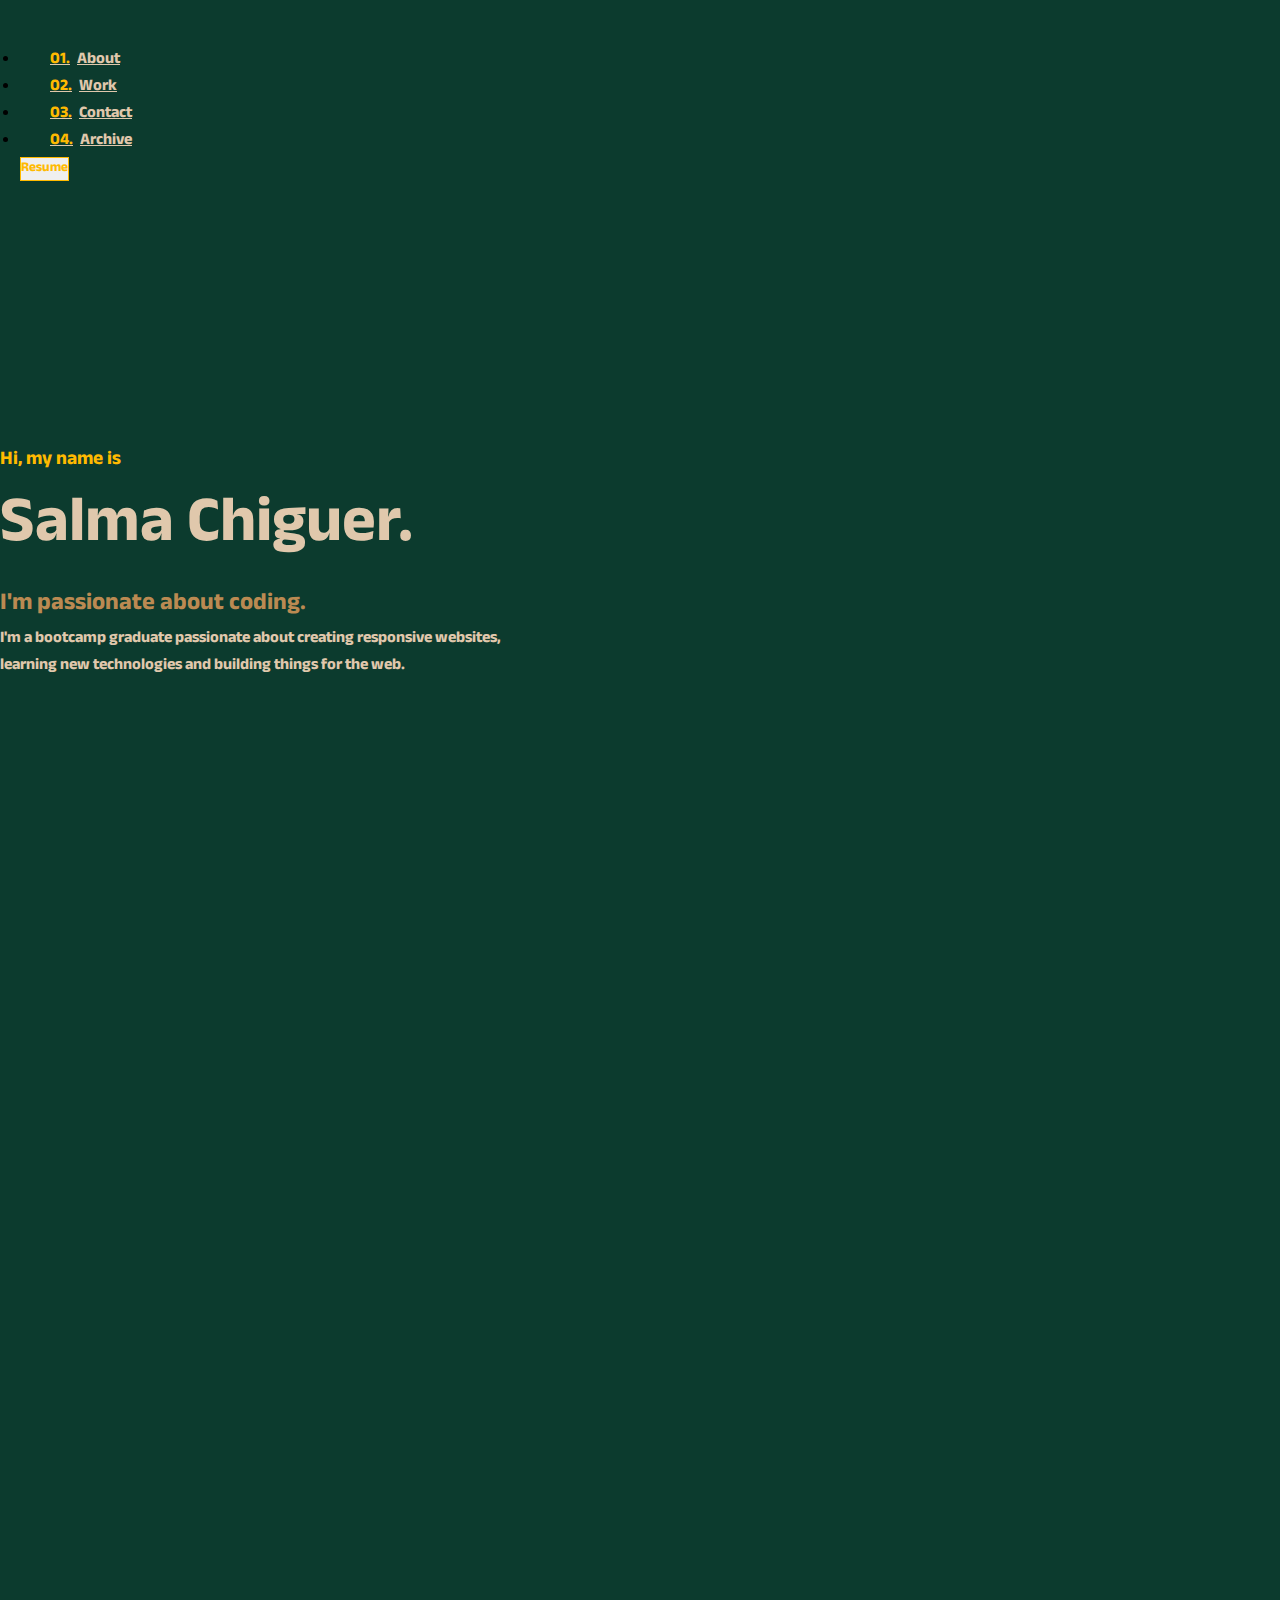
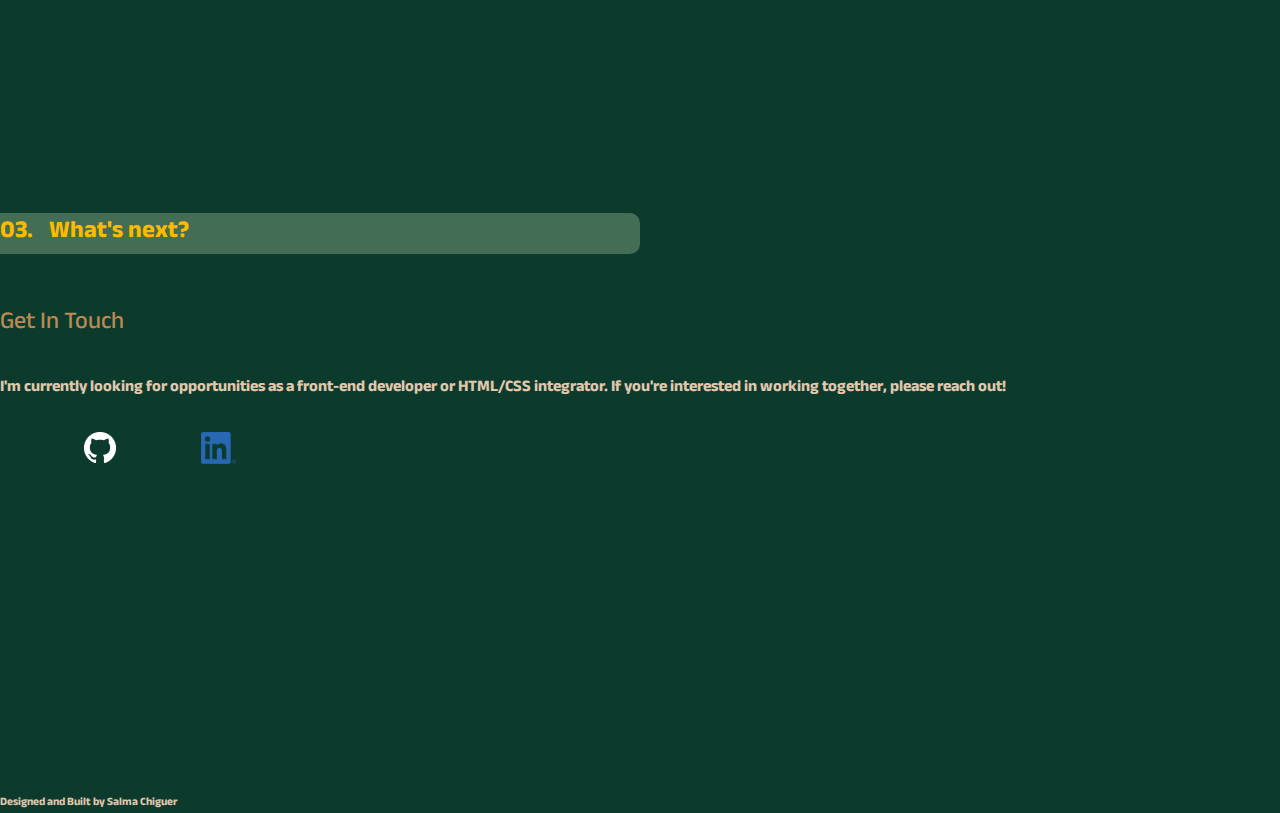
<file: index.html>
<!DOCTYPE html>
<html lang="en">
<head>
    <meta charset="UTF-8">
    <meta http-equiv="X-UA-Compatible" content="IE=edge">
    <meta name="viewport" content="width=device-width, initial-scale=1.0">
    <!--Bootstrap CSS-->
    <link rel="stylesheet" href="https://cdn.jsdelivr.net/npm/bootstrap@4.6.1/dist/css/bootstrap.min.css" integrity="sha384-zCbKRCUGaJDkqS1kPbPd7TveP5iyJE0EjAuZQTgFLD2ylzuqKfdKlfG/eSrtxUkn" crossorigin="anonymous">
    <!--CSS-->
    <link rel="stylesheet" href="style.css">
    <!--Font-->
    <link rel="preconnect" href="https://fonts.googleapis.com">
    <link rel="preconnect" href="https://fonts.gstatic.com" crossorigin>
    <link href="https://fonts.googleapis.com/css2?family=Anek+Odia:wght@200&display=swap" rel="stylesheet">
    <!--AOS-->
    <link href="https://unpkg.com/aos@2.3.1/dist/aos.css" rel="stylesheet">
    <title>Salma Chiguer</title>
</head>
<body>
        <nav class="navbar navbar-expand-lg">
            <button class="navbar-toggler" type="button" data-toggle="collapse" data-target="#navbarNav" aria-controls="navbarNav" aria-expanded="false" aria-label="Toggle navigation">
              <span class="navbar-toggler-icon"></span>
            </button>
            <div class="collapse navbar-collapse justify-content-end" id="navbarNav">
              <ul class="navbar-nav">
                <li class="nav-item active">
                  <a class="nav-link" href="#about"><span>01.</span>About</a>
                </li>
                <li class="nav-item">
                  <a class="nav-link" href="#projects"><span>02.</span>Work</a>
                </li>
                <li class="nav-item">
                  <a class="nav-link" href="#contact"><span>03.</span>Contact</a>
                </li>
                <li class="nav-item">
                  <a class="nav-link" href="/archive.html" target="_blank"><span>04.</span>Archive</a>
                </li>
              </ul>
              <a href="/assets/Chiguer-Salma-Resume-EN.pdf" target="_blank"><button class="btn my-2 my-sm-0 resume-btn">Resume</button></a>
            </div>
          </nav>
          <!-- first page -->
          <header>
              <div class="intro-section container">
                <h3>Hi, my name is</h3>
                <h1>Salma Chiguer.</h1>
                <h2>I'm passionate about coding.</h2>
                <p>I'm a bootcamp graduate passionate about creating responsive websites,<br>
                    learning new technologies and building things for the web.
                </p>
              </div>
              <div class="area" >
                <ul class="circles">
                        <li></li>
                        <li></li>
                        <li></li>
                        <li></li>
                        <li></li>
                        <li></li>
                        <li></li>
                        <li></li>
                        <li></li>
                        <li></li>
                </ul>
        </div >
          </header>
          <!-- second page -->
          <main id="about">
              <div data-aos="fade-up-right" class="about-section container">
                  <div class="row">
                      <div class="col-md-6">
                        <div class="title-highlight"><h4><span>01.</span>About Me</h4></div>

                        <p>Hello! My name is Salma. I'm a bootcamp graduate(2021) and I enjoy creating things for the web.
                          I'm mainly interested in web development.</p>
          
                          <p>I'm passionate about learning new technologies and improving
                              my skills. 
                          </p>
          
                          <p>Here are some technologies I work with:
                              <ul class="skills-list">
                                  <li>JavaScript (ES6+)</li>
                                  <li>Bootstrap</li>
                                  <li>SASS</li>
                                  <li>Github / Git</li>
                              </ul>
                          </p>
                      </div>
                      <div class="col-md-6">
                          <div class="container my-picture">
                          </div>
                      </div>  
                  </div>
              </div>
            </main>
            <!-- third page -->
              <div id="projects">
                <div class="projects-section container" data-aos="fade-up-right">
                    <div class="title-highlight"><h4><span>02.</span>Some things I've built</h4></div>
                    <!--first row-->
                    <div class="row row-cols-1 row-cols-md-2">
                        <div class="col mb-4 project-one">
                          <div class="card"data-aos="flip-left" >
                            <img src="/assets/images/Untitled3.png" class="card-img-top" alt="...">
                            <div class="card-body project-description">
                              <h5 class="card-title"><a href="https://steady-weather-app.netlify.app/" target="_blank">a weather app</a></h5>
                              <p class="card-text">A minimal weather app that provides real time weather through a free api.</p>
                              <div class="tech-stack"><p>Weather API</p><p>JavaScript</p></div>
                              <div class="github-link"><a href="https://steady-weather-app.netlify.app/" target="_blank"><img src="/assets/icons/GitHub-Mark-Light-32px.png" alt=""></a></div>
                            </div>
                          </div>
                        </div>
                        <div class="col mb-4 project-two">
                          <div class="card" data-aos="flip-left">
                            <img src="/assets/images/portfolio screenshot.png" class="card-img-top" alt="...">
                            <div class="card-body project-description">
                              <h5 class="card-title"><a href="https://sm-portfolio.netlify.app/" target="_blank">my portfolio</a></h5>
                              <p class="card-text">My portfolio where I display my projects and technologies I work with.</p>
                              <div class="tech-stack"><p>AOS</p><p>Bootstrap</p><p>SASS</p></div>
                              <div class="github-link"><a href="https://sm-portfolio.netlify.app/" target="_blank"></a><img src="/assets/icons/GitHub-Mark-Light-32px.png" alt=""></a></div>
                            </div>
                          </div>
                        </div>
                    </div>
                    <div class="row row-cols-1 row-cols-md-2">
                      <div class="col mb-4 project-three">
                        <div class="card"  data-aos="flip-left">
                          <img src="/assets/images/todolist.png" class="card-img-top" alt="...">
                          <div class="card-body project-description">
                            <h5 class="card-title"><a href="https://minimalist-todo-en.netlify.app" target="_blank">to do list</a></h5>
                            <p class="card-text">a miminal todo list to practice creating CRUD apps.</p>
                            <div class="tech-stack"><p>Vanilla JS</p></div>
                            <div class="github-link"><a href="https://minimalist-todo-en.netlify.app" target="_blank"><img src="/assets/icons/GitHub-Mark-Light-32px.png" alt=""></a></div>
                          </div>
                        </div>
                      </div>
                  </div>
                </div>
              </div>
              <!-- forth page -->
              <div id="contact" class="text-center">
                <div class="contact-section">
                  <div class="section-title"><span>03.</span>What's next?</div>
                  <h2>Get In Touch</h2>
                  <div class="container">
                    <p>I'm currently looking for opportunities as a front-end developer or HTML/CSS integrator. 
                      If you're interested in working together, please reach out!
                    </p>
                  </div>
                  <div class="contact-info container" id="contact-info">
                    <a href="https://github.com/ChiguerSalma" target="_blank"><img src="/assets/icons/GitHub-Mark-Light-32px.png" alt="GitHub icon"></a>
                    <a href="https://www.linkedin.com/in/salma-chiguer-166397228" target="_blank"><img src="/assets/icons/LI-In-Bug.png" alt="LinkedIn icon" class="contact-icon"></a>
                  </div>
                </div>
              </div>
              <div class="portfolio-copyright text-center">
                <p>Designed and Built by Salma Chiguer</p>
              </div>

        <!--Bootstrap JS-->
        <script src="https://cdn.jsdelivr.net/npm/jquery@3.5.1/dist/jquery.slim.min.js" integrity="sha384-DfXdz2htPH0lsSSs5nCTpuj/zy4C+OGpamoFVy38MVBnE+IbbVYUew+OrCXaRkfj" crossorigin="anonymous"></script>
        <script src="https://cdn.jsdelivr.net/npm/bootstrap@4.6.1/dist/js/bootstrap.bundle.min.js" integrity="sha384-fQybjgWLrvvRgtW6bFlB7jaZrFsaBXjsOMm/tB9LTS58ONXgqbR9W8oWht/amnpF" crossorigin="anonymous"></script>
        <!--AOS-->
        <script src="https://unpkg.com/aos@2.3.1/dist/aos.js"></script>
        <!--JS-->
        <script src="/main.js"></script>
    </body>
</html>
</file>
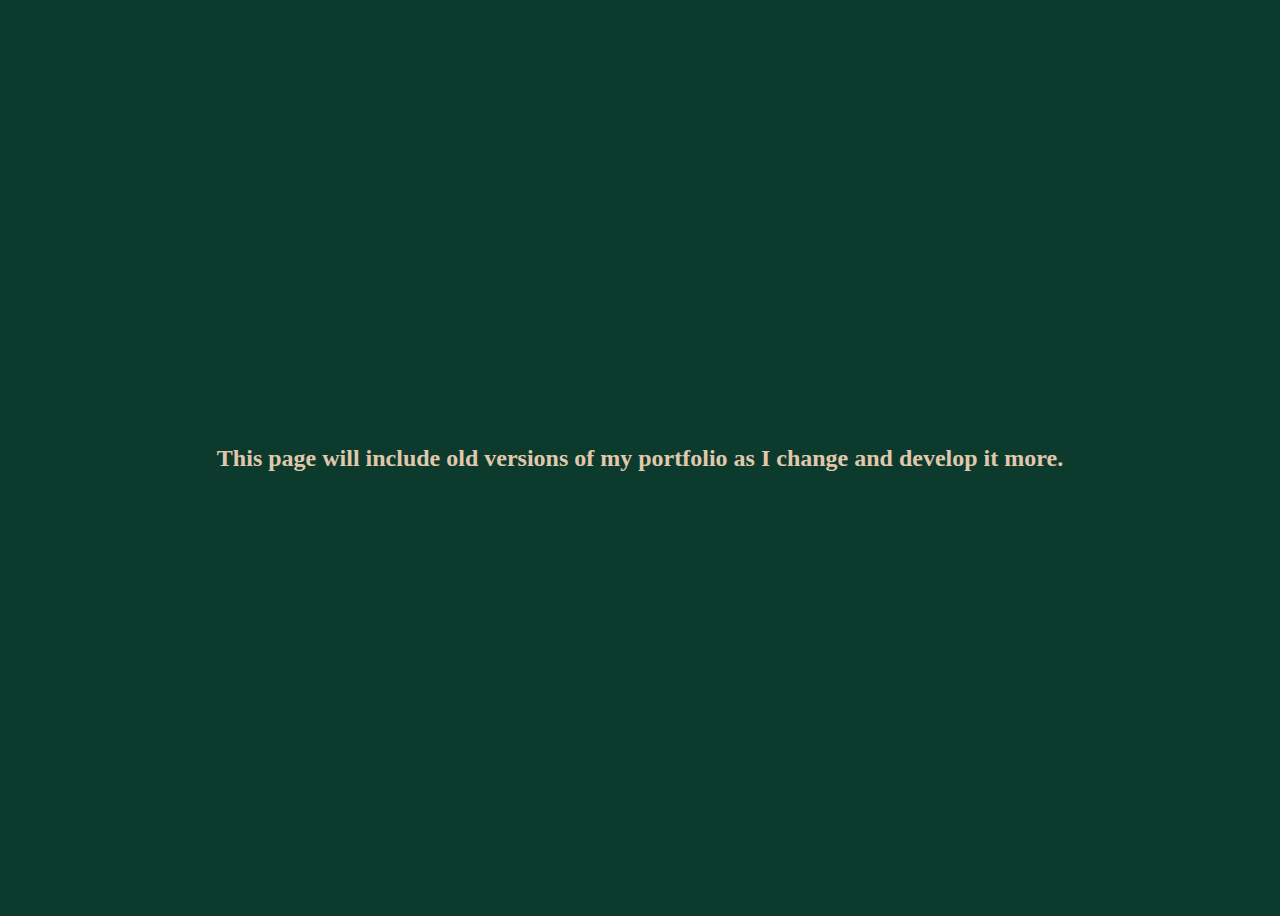
<file: archive.html>
<!DOCTYPE html>
<html lang="en">
<head>
    <meta charset="UTF-8">
    <meta http-equiv="X-UA-Compatible" content="IE=edge">
    <meta name="viewport" content="width=device-width, initial-scale=1.0">
    <link rel="stylesheet" href="style2.css">
    <title>Archive</title>
</head>
<body>
    <div class="main-container">
        <p>This page will include old versions of my portfolio as I change and develop it more.</p>
    </div>
</body>
</html>
</file>
<file: style2.css>
body {
  background-color: #0c3b2e;
}

.main-container {
  display: flex;
  flex-direction: column;
  justify-content: center;
  align-items: center;
  height: 100vh;
}
.main-container p {
  color: #e0c8ac;
  font-size: 1.5rem;
  font-weight: 700;
}

/*# sourceMappingURL=style2.css.map */
</file>
<file: style.css>
@charset "UTF-8";
@keyframes animate {
  0% {
    transform: translateY(0) rotate(0deg);
    opacity: 1;
    border-radius: 0;
  }
  100% {
    transform: translateY(-1000px) rotate(720deg);
    opacity: 0;
    border-radius: 50%;
  }
}
@keyframes morph {
  0%, 100% {
    border-radius: 42% 56% 72% 28%/42% 42% 56% 48%;
  }
  33% {
    border-radius: 72% 28% 48% 48%/28% 28% 72% 72%;
  }
  66% {
    border-radius: 100% 56% 56% 100%/100% 100% 56% 56%;
  }
}
* {
  margin: 0;
  padding: 0;
  box-sizing: border-box;
  font-family: "Anek Odia", sans-serif;
}

html {
  scroll-behavior: smooth;
}

button {
  appearance: none;
  border: none;
  outline: none;
}

body {
  background-color: #0c3b2e;
}
body::-webkit-scrollbar {
  width: 0.5rem;
}
body::-webkit-scrollbar-track {
  box-shadow: inset 0 0 6px rgba(0, 0, 0, 0.3);
}
body::-webkit-scrollbar-thumb {
  background-color: #BB8A52;
  outline: 1px solid #BB8A52;
  border-radius: 10px;
}

.navbar {
  background-color: transparent;
  padding: 20px;
  z-index: 9999999;
}
.navbar .navbar-toggler-icon {
  background-image: url(/assets/icons/hamburger.png);
}
.navbar .navbar-nav .nav-item .nav-link {
  margin: 0 30px;
  color: #e0c8ac;
  font-family: "Anek Odia", sans-serif;
  font-weight: 700;
}
.navbar .navbar-nav .nav-item .nav-link span {
  color: #FFBA00;
  margin-right: 7px;
  font-family: "Anek Odia", sans-serif;
  font-weight: 700;
}
.navbar .navbar-nav .nav-item .nav-link:hover {
  color: #FFBA00;
}
.navbar .resume-btn {
  border: 1px solid #FFBA00;
  color: #FFBA00;
  font-family: "Anek Odia", sans-serif;
  font-weight: 700;
}

header .intro-section {
  height: 80vh;
  display: flex;
  flex-direction: column;
  justify-content: center;
}
header .intro-section h3 {
  color: #FFBA00;
  font-size: 1.2rem;
  font-weight: 700;
}
header .intro-section h1 {
  color: #e0c8ac;
  font-size: 4rem;
}
header .intro-section h2 {
  font-weight: 700;
  color: #BB8A52;
}
header .intro-section p {
  color: #e0c8ac;
  font-size: 1rem;
  font-weight: 700;
}

.area {
  background: #0c3b2e;
  background: -webkit-linear-gradient(to left, #8f94fb, #4e54c8);
  width: 100%;
  height: 20vh;
}
.area .circles {
  position: absolute;
  top: 0;
  left: 0;
  width: 100%;
  height: 100%;
  overflow: hidden;
}
.area .circles li {
  position: absolute;
  display: block;
  list-style: none;
  width: 20px;
  height: 20px;
  background: rgba(255, 255, 255, 0.2);
  animation: animate 25s linear infinite;
  bottom: -150px;
}
.area .circles li:nth-child(1) {
  left: 25%;
  width: 80px;
  height: 80px;
  animation-delay: 0s;
}
.area .circles li:nth-child(2) {
  left: 10%;
  width: 20px;
  height: 20px;
  animation-delay: 2s;
  animation-duration: 12s;
}
.area .circles li:nth-child(3) {
  left: 70%;
  width: 20px;
  height: 20px;
  animation-delay: 4s;
}
.area .circles li:nth-child(4) {
  left: 40%;
  width: 60px;
  height: 60px;
  animation-delay: 0s;
  animation-duration: 18s;
}
.area .circles li:nth-child(5) {
  left: 65%;
  width: 20px;
  height: 20px;
  animation-delay: 0s;
}
.area .circles li:nth-child(6) {
  left: 75%;
  width: 110px;
  height: 110px;
  animation-delay: 3s;
}
.area .circles li:nth-child(7) {
  left: 35%;
  width: 150px;
  height: 150px;
  animation-delay: 7s;
}
.area .circles li:nth-child(8) {
  left: 50%;
  width: 25px;
  height: 25px;
  animation-delay: 15s;
  animation-duration: 45s;
}
.area .circles li:nth-child(9) {
  left: 20%;
  width: 15px;
  height: 15px;
  animation-delay: 2s;
  animation-duration: 35s;
}
.area .circles li:nth-child(10) {
  left: 85%;
  width: 150px;
  height: 150px;
  animation-delay: 0s;
  animation-duration: 11s;
}

main {
  display: flex;
  flex-direction: column;
  justify-content: center;
}
main .about-section {
  height: 100vh;
  display: flex;
  flex-direction: column;
  justify-content: center;
}
main .about-section .title-highlight {
  background-color: rgba(105, 145, 110, 0.6);
  padding: 5px 20px 0;
  width: 100%;
  border-top-right-radius: 10px;
  border-bottom-right-radius: 10px;
}
main .about-section .title-highlight h4 {
  color: #e0c8ac;
  font-weight: 700;
  font-size: 1.5rem;
}
main .about-section .title-highlight h4 span {
  color: #FFBA00;
  font-weight: 700;
  margin-right: 1rem;
}
main .about-section p {
  color: #e0c8ac;
  margin: 0 0 15px;
  font-weight: 700;
  font-size: 1rem;
}
main .about-section .skills-list {
  list-style: none;
  color: #e0c8ac;
}
main .about-section .skills-list li::before {
  content: "▹";
  color: #FFBA00;
}
main .about-section .my-picture {
  border: 5px solid #FFBA00;
  width: 20rem;
  height: 20rem;
  background-position: center;
  background-image: url(/assets/images/4ea63a33e133dd5655af1ad05717f096.jpg);
  overflow: hidden;
  border-radius: 42% 56% 72% 28%/42% 42% 56% 48%;
  animation: morph 3.75s linear infinite;
}

#projects {
  height: 100%;
}
#projects .projects-section .title-highlight {
  margin-top: 30px;
  background-color: rgba(105, 145, 110, 0.6);
  padding: 5px 20px 0;
  border-top-right-radius: 10px;
  border-bottom-right-radius: 10px;
  margin-bottom: 4rem;
  width: 50%;
}
#projects .projects-section .title-highlight h4 {
  color: #e0c8ac;
  font-weight: 700;
  font-size: 1.5rem;
}
#projects .projects-section .title-highlight h4 span {
  color: #FFBA00;
  font-family: "Anek Odia", sans-serif;
  font-weight: 700;
  margin-right: 1rem;
}
#projects .projects-section .project-one, #projects .projects-section .project-two, #projects .projects-section .project-three {
  margin-bottom: 50px;
  margin-top: 10px;
}
#projects .projects-section .project-one .card, #projects .projects-section .project-two .card, #projects .projects-section .project-three .card {
  box-shadow: 5px 6px 9px 7px rgba(0, 0, 0, 0.15);
  background-color: rgba(105, 145, 110, 0.6);
  color: white;
  border-bottom-left-radius: 25px;
  border-bottom-right-radius: 25px;
}
#projects .projects-section .project-one .project-description, #projects .projects-section .project-two .project-description, #projects .projects-section .project-three .project-description {
  display: flex;
  flex-direction: column;
  justify-content: center;
}
#projects .projects-section .project-one .project-description h5 a, #projects .projects-section .project-two .project-description h5 a, #projects .projects-section .project-three .project-description h5 a {
  text-transform: uppercase;
  color: #FFBA00;
  font-size: 1.5rem;
  font-weight: 700;
}
#projects .projects-section .project-one .project-description h5 a:hover, #projects .projects-section .project-two .project-description h5 a:hover, #projects .projects-section .project-three .project-description h5 a:hover {
  text-decoration: none;
  color: #e0c8ac;
}
#projects .projects-section .project-one .project-description p, #projects .projects-section .project-two .project-description p, #projects .projects-section .project-three .project-description p {
  font-weight: bold;
}
#projects .projects-section .project-one .tech-stack, #projects .projects-section .project-two .tech-stack, #projects .projects-section .project-three .tech-stack {
  display: flex;
}
#projects .projects-section .project-one .tech-stack p, #projects .projects-section .project-two .tech-stack p, #projects .projects-section .project-three .tech-stack p {
  border: 1px solid #FFBA00;
  background-color: #FFBA00;
  padding: 5px 15px;
  border-radius: 20px;
  font-size: 0.7rem;
  margin-right: 10px;
}
#projects .projects-section .project-one .github-link, #projects .projects-section .project-two .github-link, #projects .projects-section .project-three .github-link {
  text-align: right;
}

#contact .contact-section {
  height: 100vh;
  width: 100%;
  display: flex;
  flex-direction: column;
  justify-content: center;
}
#contact .contact-section .section-title {
  color: #FFBA00;
  background-color: rgba(105, 145, 110, 0.6);
  width: 50%;
  font-weight: 700;
  font-size: 1.5rem;
  margin-bottom: 50px;
  border-top-right-radius: 10px;
  border-bottom-right-radius: 10px;
}
#contact .contact-section .section-title span {
  color: #FFBA00;
  font-family: "Anek Odia", sans-serif;
  font-weight: 700;
  margin-right: 1rem;
}
#contact .contact-section h2 {
  color: #BB8A52;
  font-weight: 500;
  margin-bottom: 30px;
}
#contact .contact-section p {
  color: #e0c8ac;
  font-weight: 700;
  font-size: 1rem;
}
#contact .contact-section .contact-info {
  display: flex;
  justify-content: space-evenly;
  width: 20rem;
  margin-top: 30px;
}
#contact .contact-section .contact-info .contact-icon {
  width: 35px;
  height: 32px;
}

.portfolio-copyright p {
  color: #e0c8ac;
  font-size: 0.7rem;
  font-weight: 700;
}

/*# sourceMappingURL=style.css.map */
</file>
